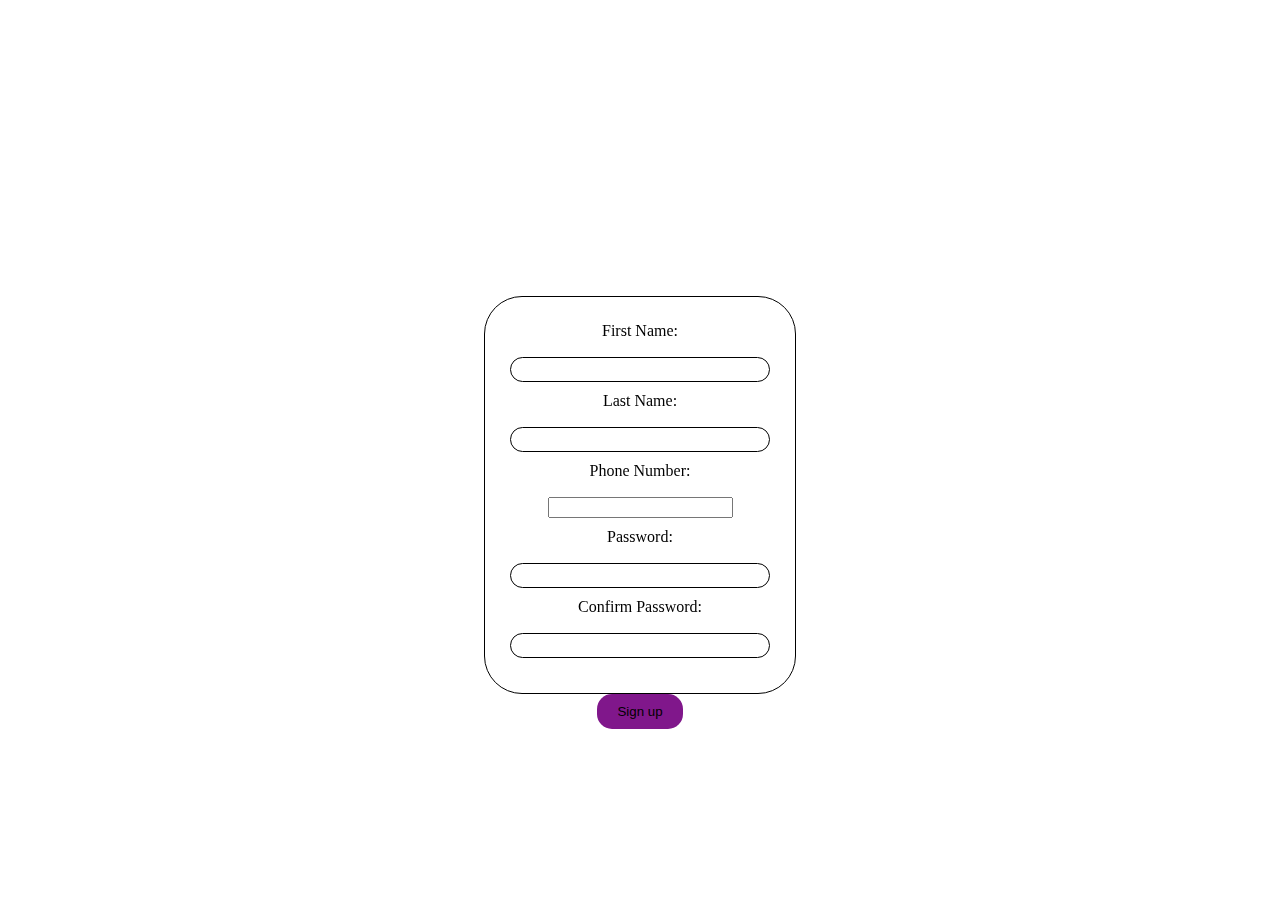
<file: index.html>
<!DOCTYPE html>
<html lang="en">

<head>
  <meta charset="UTF-8">
  <meta name="viewport" content="width=device-width, initial-scale=1.0">
  <title>jian</title>
  <link rel="stylesheet" href="./css/jinu.css">
</head>

<body>

  <div class="form-container">
    <div class="form-group">
      <label for="firstName">First Name:</label>
      <input type="text" id="firstNameInput">
    </div>

    <div class="form-group">
      <label for="lastName">Last Name:</label>
      <input type="text" id="lastNameInput">
    </div>

    <div class="form-group">
      <label for="phoneNumber">Phone Number:</label>
      <input type="tel" id="phoneNumberInput">
    </div>

    <div class="form-group">
      <label for="password">Password:</label>
      <input type="password" id="passwordInput">
    </div>

    <div class="form-group">
      <label for="confirmPassword">Confirm Password:</label>
      <input type="password" id="confirmPasswordInput">
    </div>
  </div>

  <button onclick="validateForm()">Sign up</button>

  <script>
    function validateForm() {
      var firstName = document.getElementById("firstNameInput").value;
      var lastName = document.getElementById("lastNameInput").value;
      var phoneNumber = document.getElementById("phoneNumberInput").value;
      var password = document.getElementById("passwordInput").value;
      var confirmPassword = document.getElementById("confirmPasswordInput").value;

      if (firstName === "") {
        alert("Please enter your first name.");
        return;
      }

      if (lastName === "") {
        alert("Please enter your last name.");
        return;
      }

      if (phoneNumber === "") {
        alert("Please enter your phone number.");
        return;
      }

      var phoneRegex = /^\d{10}$/;
      if (!phoneRegex.test(phoneNumber)) {
        alert("Please enter a valid 10-digit phone number.");
        return;
      }

      if (password === "") {
        alert("Please enter a password.");
        return;
      }

      if (confirmPassword === "") {
        alert("Please confirm your password.");
        return;
      }

      if (password !== confirmPassword) {
        alert("Passwords do not match. Please try again.");
        return;
      }

      alert("Registration successful!");

      window.location.href = "./Server/kiti.html"; // Replace with your desired URL
    }
  </script>

</body>

</html>
</file>
<file: css/jinu.css>
body {
  display: flex;
  flex-direction: column;
  justify-content: flex-end;
  align-items: center;
  height: 81vh;
  margin: 0;
}

.form-container {
  display: flex;
  flex-direction: column;
  align-items: center;
  text-align: center;
  padding: 25px;
  border: 1px solid#000000;
  border-radius: 38px;
  backdrop-filter: blur(9px);
}

.form-group {
  display: flex;
  flex-direction: column;
  margin-bottom: 10px;
  align-items: center;
  text-align: center;
  
}

.form-group label {
  margin-bottom: 17px;
}

input[type="text"],
input[type="password"]
{
  padding: 4px;
  width: 250px;
  border: 1px solid #000000;
  border-radius: 100px;
  background-color: #8b00ff00;
}

body {
  display: flex;
  flex-direction: column;
  justify-content: flex-end;
  align-items: center;
  height: 81vh;
  margin: 0;
  background-image: url("https://tse3.mm.bing.net/th?id=OIP.fs2O1wGgfKsvQsSmjtMiHwHaEK&pid=Api&P=0&h=220");
  background-size: cover;
  background-position: center center;
  background-repeat: no-repeat;
}

button {
  padding: 10px 20px;
  background-color: #80178b;
  color: rgb(0, 0, 0);
  border: none;
  border-radius: 15px;
  cursor: pointer;
}

button:hover {
  background-color: rgb(24, 134, 171);
  box-shadow: 5px 5px 6px #211538;

}
</file>
